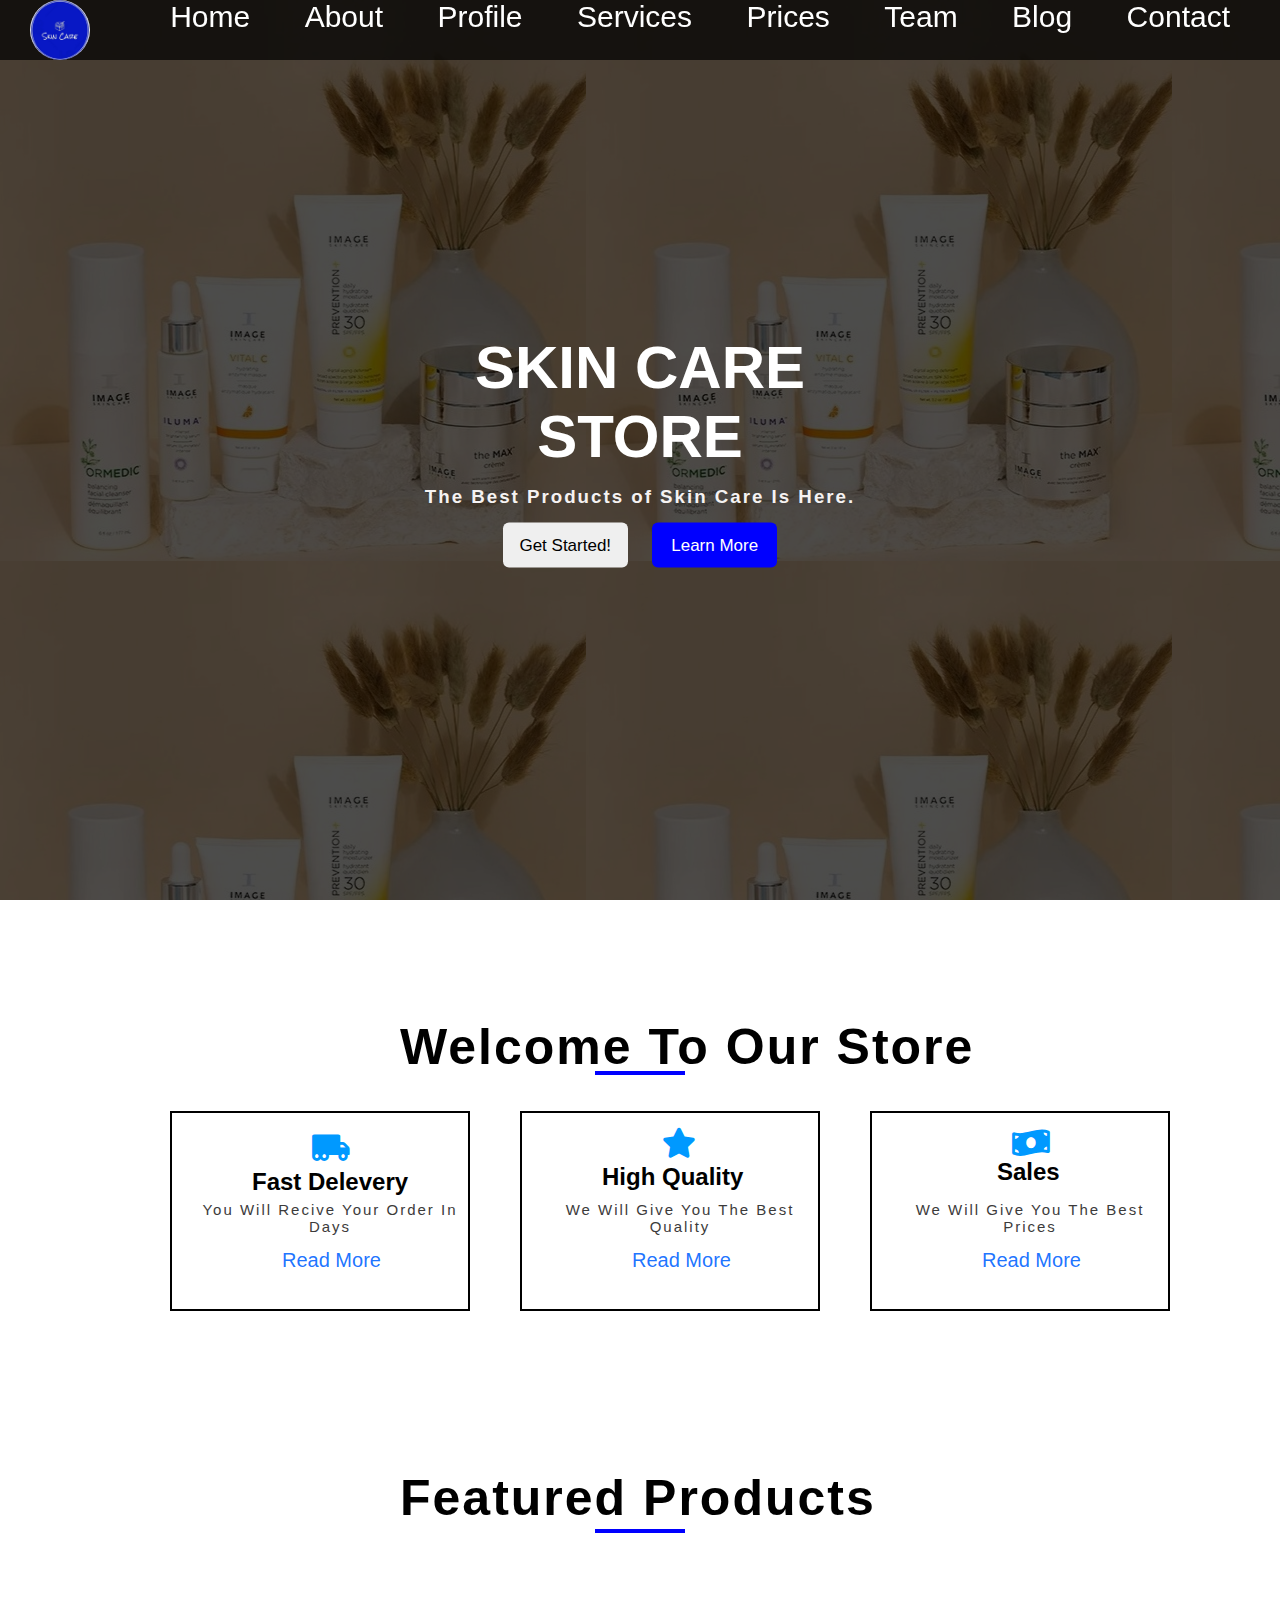
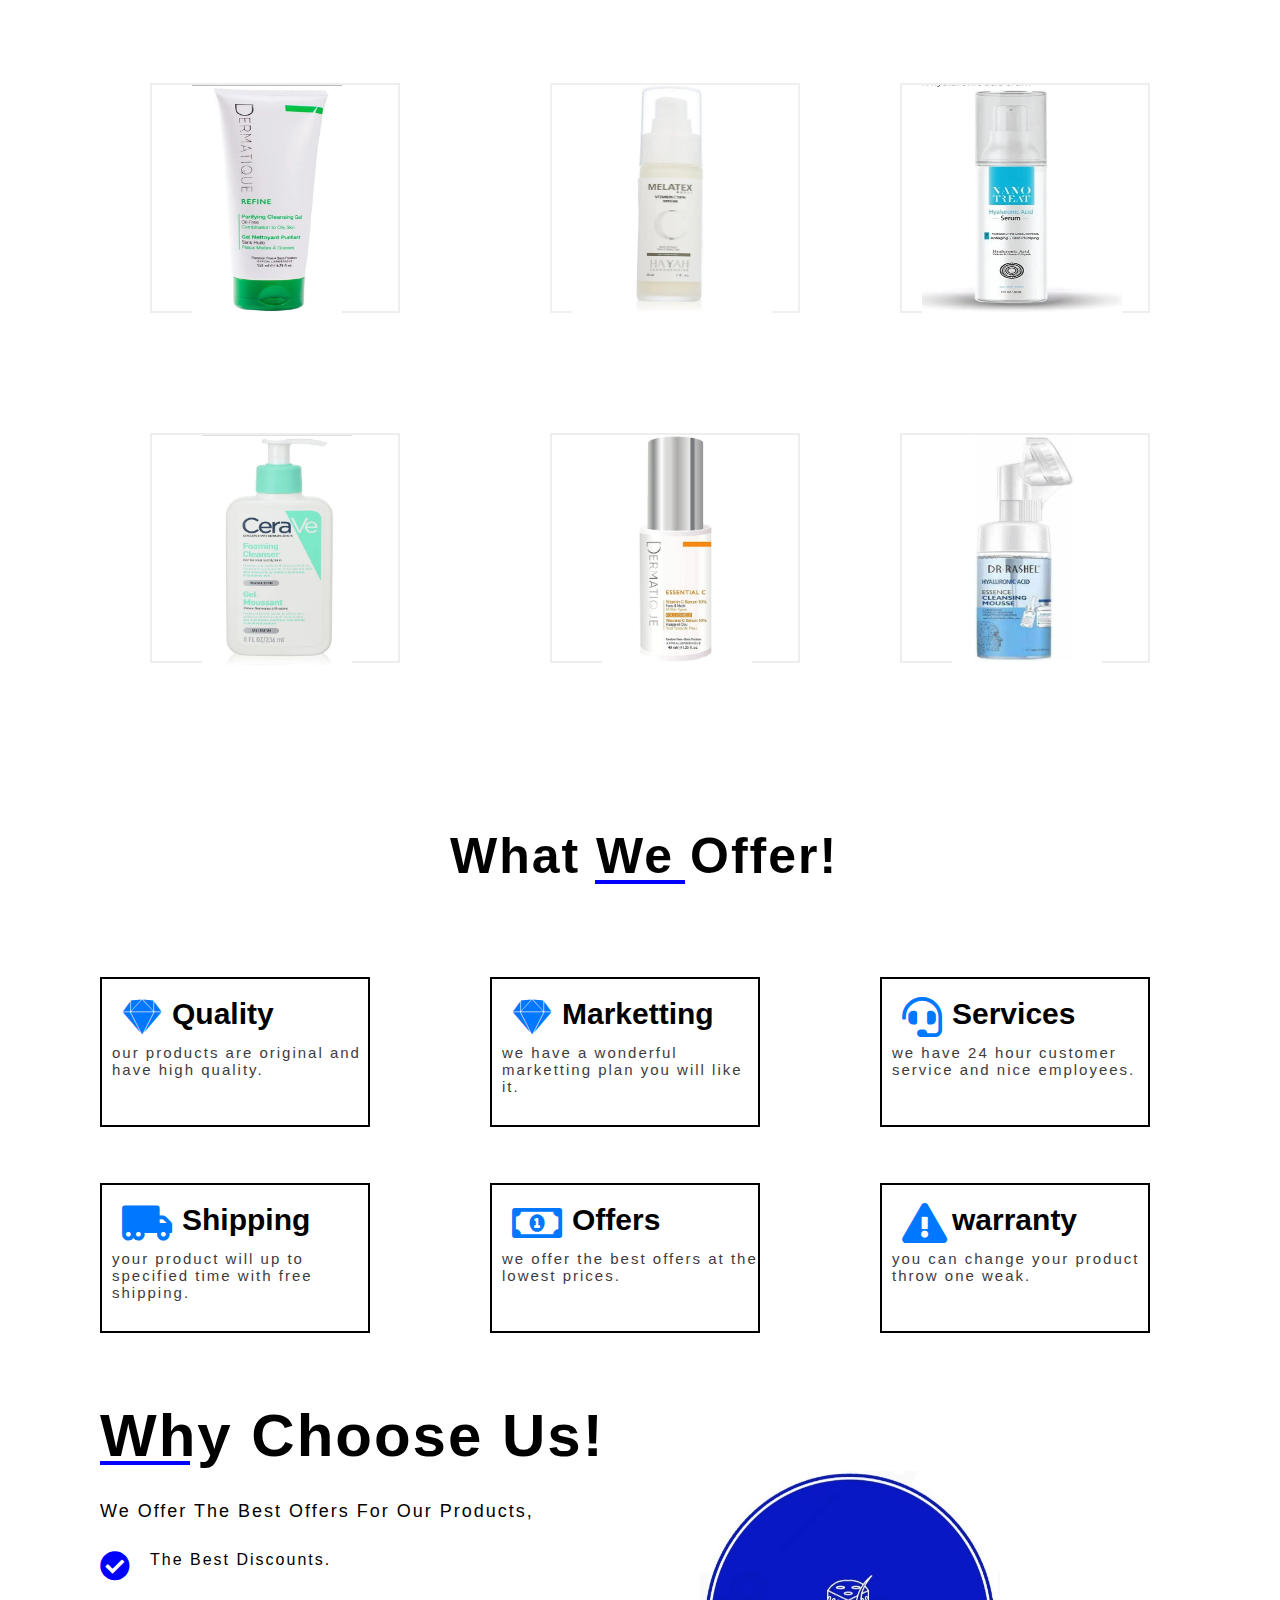
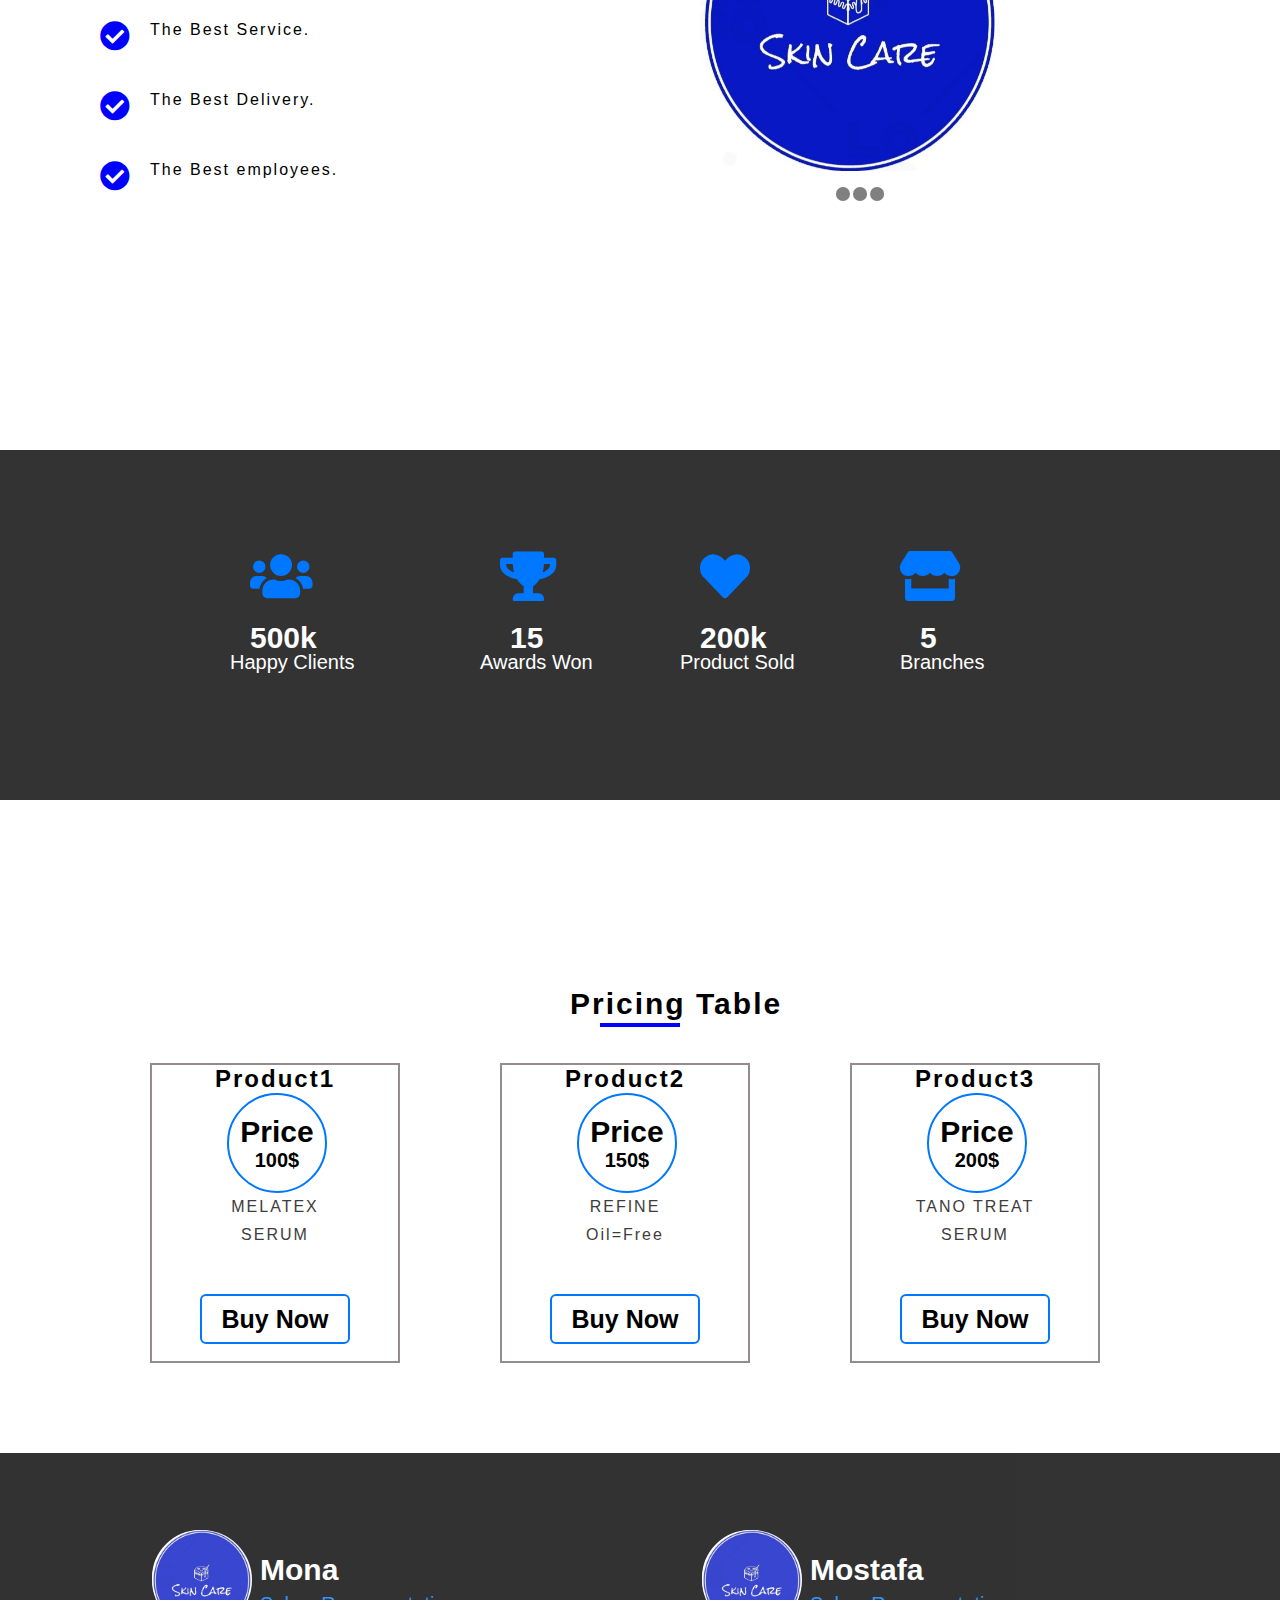
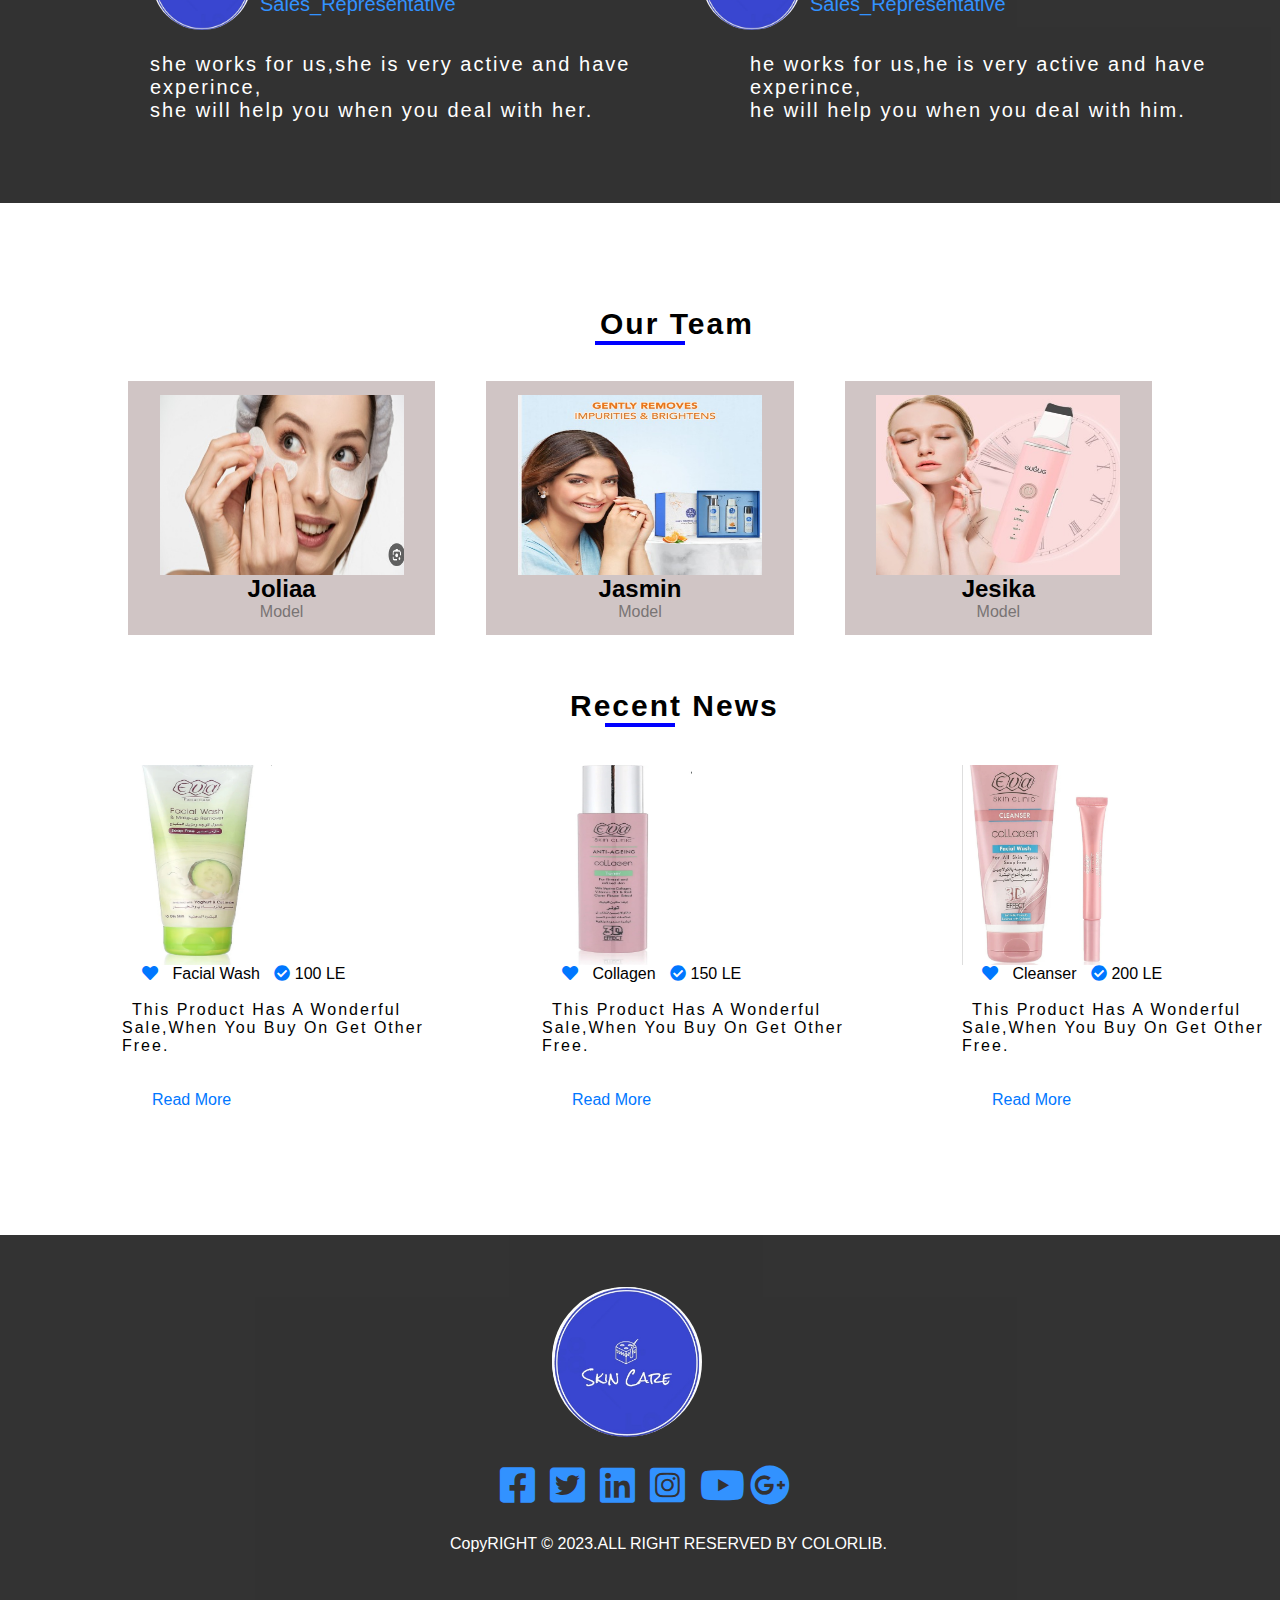
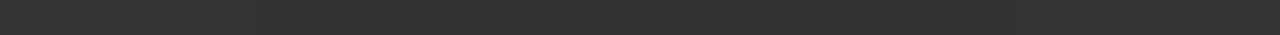
<file: index.html>
<html>
    <head>
        <title>Skin Care</title>
        <link rel="stylesheet" href="css/all.css">
        <link rel="stylesheet" href="css/style2.css">
    </head>
    <body>
        <div class="parent">
            <div class="header">
                <img src="images/WhatsApp Image 2023-09-28 at 20.31.12 (2).jpeg" class="image1" draggable="false">
                <ul class="list">
                    <li><a href="#">Home</a></li>
                    <li><a href="#">About</a></li>
                    <li><a href="#">Profile</a></li>
                    <li><a href="#">Services</a></li>
                    <li><a href="#">Prices</a></li>
                    <li><a href="#">Team</a></li>
                    <li><a href="#">Blog</a></li>
                    <li><a href="#">Contact</a></li>
                </ul>
         </div>
         <!-- ////////////header1// -->
        <div class="section1">
            <div class="overlay1">
                <div class="content">
                    <h1 class="title">SKIN CARE STORE</h1>
                    <h3 class="title1">The Best Products of Skin Care Is Here.</h3>
                    <button class="button btn1">Get Started!</button>
                    <button class="button btn2">Learn More</button>
                </div>
            </div>
        </div>
        <!-- //////////////section1 -->
        <br>
        <h2 class="title4">Welcome To Our Store</h2>
        <div class="line">
                
        </div>
        <br>
        <br>
        <div class="parent3">
            <div class="child1">
                <br>
               <p class="link16"><i class="fas fa-truck-moving"></i></p> 
                <h2 class="title15">Fast Delevery</h2>
                <p class="p15">You Will Recive Your Order In Days</p>
                <br>
                <a href="#" class="link15">Read More</a>
            </div>
            <div class="child2">
                <br>
               <p class="link17"><i class="fas fa-star"></i></p>
               <h2 class="title16">High Quality</h2>
                <p class="p16">We Will Give You The Best Quality</p>
                <br>
                <a href="#" class="link18">Read More</a>
    
            </div>
            <div class="child3"> 
                <br>
                <p class="link19"><i class="fas fa-money-bill-wave"></i></p>
                <h2 class="title17">Sales</h2>
                <p class="p17">We Will Give You The Best Prices</p>
                <br>
                <a href="#" class="link20">Read More</a>
    
            </div>
        </div>
        <!-- //////////section2 Welcome -->
        <br>
    <br>
    <br>
    <br>
    <br>
    <br>
    <div class="parent4">
        <div class="header4">
            <h2 class="title5">Featured Products</h2>
            <div class="line2"></div>
            <div class="child4">
                <img src="images/WhatsApp Image 2023-09-16 at 00.02.34.jpeg" class="image3" draggable="false">
                <a href="#" class="link1">MELATEX</a>
                <p class="kind1">SERUM</p>
                <a href="#" class="a1"><i class="fas fa-search"></i></a>
                <a href="#" class="a2"><i class="fas fa-pen-square"></i></a>
                <div class="hidden"></div>
            </div>
            <div class="child5">
                <img src="images/WhatsApp Image 2023-09-16 at 00.02.32.jpeg" class="image4" draggable="false">
                <a href="#" class="link2">REFINE</a>
                <p class="kind2">Oil-Free</p>
                <a href="#" class="a3"><i class="fas fa-search"></i></a>
                <a href="#" class="a4"><i class="fas fa-pen-square"></i></a>
                <div class="hidden1"></div>
            </div>
            <div class="child6">
                <img src="images/WhatsApp Image 2023-09-16 at 00.02.20.jpeg" class="image5" draggable="false">
                <a href="#" class="link3">NANOTREAT</a>
                <p class="kind3">SERUM</p>
                <a href="#" class="a5"><i class="fas fa-search"></i></a>
                <a href="#" class="a6"><i class="fas fa-pen-square"></i></a>
                <div class="hidden2"></div>
            </div>
            <div class="child7">
                <img src="images/WhatsApp Image 2023-09-16 at 00.02.30.jpeg" class="image6" draggable="false">
                <a href="#" class="link4">DR.RASHEL</a>
                <p class="kind4">SERUM</p>
                <a href="#" class="a7"><i class="fas fa-search"></i></a>
                <a href="#" class="a8"><i class="fas fa-pen-square"></i></a>
                <div class="hidden3"></div>
            </div>
            <div class="child8">
                <img src="images/WhatsApp Image 2023-09-16 at 00.02.18.jpeg" class="image7" draggable="false">
                <a href="#" class="link5">ESSENTIAL C</a>
                <p class="kind5">SERUM</p>
                <a href="#" class="a9"><i class="fas fa-search"></i></a>
                <a href="#" class="a10"><i class="fas fa-pen-square"></i></a>
                <div class="hidden4"></div>
            </div>
            <div class="child9">
                <img src="images/WhatsApp Image 2023-09-17 at 16.07.45.jpeg" class="image8" draggable="false">
                 <a href="#" class="link6">MELATEX</a>
                <p class="kind6">SERUM</p>
                <a href="#" class="a11"><i class="fas fa-search"></i></a>
                <a href="#" class="a12"><i class="fas fa-pen-square"></i></a>
                <div class="hidden5"></div>
            </div>
        </div>
        <!-- //////////section3 Featured// -->
        <br>
        <br>
        <br>
        <br>
        <br>
        <br>
        <h2 class="title6">What We Offer!</h2>
        <div class="line3"></div>
        <br>
        <div class="parent5">
           <div class="child10">
            <br>
            <span class="quality"><i class="fab fa-sketch"></i></span>
            <h2 class="quality_title">Quality</h2>
            <br>
            <p class="quality_p">our products are original and have high quality.</p>
           </div>
           <div class="child11">
            <br>
            <span class="marketting"><i class="fab fa-sketch"></i></span>
            <h2 class="marketting_title">Marketting</h2>
            <p class="marketting_p">we have a wonderful marketting plan you will like it.</p>
           </div>
           <div class="child12">
            <br>
           <span class="service"><i class="fas fa-headset"></i></span> 
           <h2 class="service_title">Services</h2>
           <p class="service_p">we have 24 hour customer service and nice employees.</p>
           </div>
        </div>
        <br>
        <br>
        <div class="parent6">
           <div class="child13">
            <br>
           <span class="shipping"> <i class="fas fa-truck-moving"></i></span>
           <h2 class="shipping_title">Shipping</h2>
           <p class="shipping_p">your product will up to specified time with free shipping.</p>
           </div>
           <div class="child14">
            <br>
            <span class="money"><i class="far fa-money-bill-alt"></i></span>
            <h2 class="money_title">Offers</h2>
            <p class="money_p">we offer the best offers at the lowest prices.</p>
           </div>
           <div class="child15">
            <br>
           <span class="warranty"><i class="fas fa-exclamation-triangle"></i></span>
           <h2 class="warranty_title">warranty</h2>
           <p class="warranty_p">you can change your product throw one weak.</p> 
   
           </div>
        </div>
    </div>
</div>
<!-- ///////////section4 What We Offer// -->
<br>
 <div class="parent7">
    <div class="header5">
        <p class="title7"><b>Why Choose Us!</b></p>
        <div class="line5"></div> 
        <span class="check1"><i class="fas fa-check-circle"></i></span>
        <p class="check1_title">The Best Discounts.</p>   
        <span class="check2"><i class="fas fa-check-circle"></i></span> 
        <p class="check2_title">The Best Service.</p>
        <span class="check3"><i class="fas fa-check-circle"></i></span> 
        <p class="check3_title">The Best Delivery.</p>
        <span class="check4"><i class="fas fa-check-circle"></i></span>
        <p class="check4_title">The Best employees.</p> 
    </div>
    <div class="child16">
        <img src="images/WhatsApp Image 2023-09-28 at 20.31.12 (2).jpeg" class="image9" draggable="false">  
        <br>
        <a href="#" class="ul"><i class="fas fa-ellipsis-h"></i></a>
    </div>
    <p class="p1">We Offer The Best Offers For Our Products,</p>
 </div>

 <!-- //////////section5 Why Choose Us// -->
<div class="parent8">
    <div class="fixed_image">
       <span class="icon1"><i class="fas fa-users"></i></span> 
       <h2 class="k">500k</h2>
       <p class="happy">Happy Clients</p>
       <span class="icon2"><i class="fas fa-trophy"></i></span>
       <h2 class="k2">15</h2>
       <p class="award">Awards Won</p>
       <span class="icon3"><i class="fas fa-heart"></i> </span>
       <h2 class="k3">200k</h2>
       <p class="heart">Product Sold</p>
       <span class="icon4"><i class="fas fa-store"></i> </span> 
       <h2 class="k4">5</h2>
       <p class="store">Branches</p>
    
    </div>
    <div class="header6">

    </div>
</div>
<!-- ///////////section6 fixed_image/// -->
<br>
<br>
<h2 class="title8">Pricing Table</h2>
<div class="line6"></div>
<br>
<br>
<div class="parent9">
    <div class="price_item1">
        <h2 class="title9">Product1</h2>
        <div class="circle1">
            <h2 class="title10"><b>Price</b></h2>
            <p class="p5"><b>100$</b></p>
        </div>
        <p class="p6">MELATEX</p>
        <p class="p7">SERUM</p>
        <button class="button3">Buy Now</button>

    </div>
    <div class="price_item2">
        <h2 class="title9">Product2</h2>
        <div class="circle1">
            <h2 class="title10"><b>Price</b></h2>
            <p class="p5"><b>150$</b></p>
        </div>
        <p class="p6">REFINE</p>
        <p class="p7">Oil=Free</p>
        <button class="button3">Buy Now</button>

    </div>
    <div class="price_item3">
        <h2 class="title9">Product3</h2>
        <div class="circle1">
            <h2 class="title10"><b>Price</b></h2>
            <p class="p5"><b>200$</b></p>
        </div>
        <p class="p6">TANO TREAT</p>
        <p class="p7">SERUM</p>
        <button class="button3">Buy Now</button>

    </div>
</div>
<br>
<br>
<br>
<br>
<br>
<!-- ////////section7 Pricing Table/// -->
<div class="parent10">
    <div class="fixed_image2">
    
    </div>
    <div class="header7">
        <div class="circle2">
            <img src="images/WhatsApp Image 2023-09-28 at 20.31.12 (2).jpeg" class="mona_image" draggable="false">
        </div>
        <h2 class="name1">Mona</h2>
        <span class="job1">Sales_Representative</span>
        <span class="description1">she works for us,she is very active and have <br>experince,<br>she will help you when you deal with her.</span>
        <div class="circle3">
            <img src="images/WhatsApp Image 2023-09-28 at 20.31.12 (2).jpeg" class="mona_image" draggable="false">  
        </div>
        <h2 class="name2">Mostafa</h2>
        <span class="job2">Sales_Representative</span>
        <span class="description2">he works for us,he is very active and have experince,<br>he will help you when you deal with him.</span>
    </div>
</div>
<!-- /////////////section8/////////////// -->
<br>
<br>
<br>
<h2 class="title11">Our Team</h2>
<div class="line7"></div>
<br>
<br>
<div class="container">
    <div class="team_content">
        <div class="team_item">
            <div class="team_image">
                <img src="images/WhatsApp Image 2023-09-21 at 14.02.05.jpeg" alt="Mona Mostafa" width="180" height="180" draggable="false" class="image12">
                
                <div class="team_overlay">
                    <a href="#"><i class="fab fa-facebook-square"></i></a>  
                    <a href="#"><i class="fab fa-twitter-square"></i></a>
                    <a href="#"><i class="fab fa-linkedin"></i></a>
                </div>
            </div>
            <div class="team_info">
                <h2 class="team_info_title">Joliaa</h2>
                <span class="team_info_sp1">Model</span>
            </div>
        </div>
        <div class="team_item MMM">
            <div class="team_image">
                <img src="images/WhatsApp Image 2023-09-21 at 14.02.48.jpeg" alt="Mona Mostafa" width="180" height="180" draggable="false" class="image12">
                <div class="team_overlay">
                    <a href="#"><i class="fab fa-facebook-square"></i></a>  
                    <a href="#"><i class="fab fa-twitter-square"></i></a>
                    <a href="#"><i class="fab fa-linkedin"></i></a>
                </div>
            </div>
            <div class="team_info">
                <h2 class="team_info_title">Jasmin</h2>
                <span class="team_info_sp1">Model</span>
            </div>
        </div>
        <div class="team_item">
            <div class="team_image">
                <img src="images/WhatsApp Image 2023-09-21 at 14.03.15.jpeg" alt="Mona Mostafa" width="180" height="180" draggable="false" class="image12">
                
                <div class="team_overlay">
                  <a href="#"><i class="fab fa-facebook-square"></i></a>  
                  <a href="#"><i class="fab fa-twitter-square"></i></a>
                  <a href="#"><i class="fab fa-linkedin"></i></a> 
                </div>
            </div>
            <div class="team_info">
                <h2 class="team_info_title">Jesika</h2>
                <span class="team_info_sp1">Model</span>
            </div>
        </div>

    </div>
</div> 
<!-- ////////////////////////////section9 our team////////////////// -->
<br>
<br>
<br>
<h2 class="title12">Recent News</h2>
<div class="line8"></div>
<br>
<br>
<div class="parent11">
    <div class="child18">
        <img src="images/WhatsApp Image 2023-09-28 at 20.31.12.jpeg" class="new1" draggable="false">
        <br>
        <span class="heart4"><i class="fas fa-heart"></i></span>
        <span class="span1">Facial Wash</span>
        <span class="span2"><i class="fas fa-check-circle"></i></span>
        <span class="span3">100 LE</span>
        <br>
        <br>
        <span class="span4">This Product has a wonderful sale,when you buy on get other free. </span>
        <br>
        <br>
        <br>
        <a href="#" class="read">Read More</a>
    </div>
    <div class="child19">
        <img src="images/WhatsApp Image 2023-09-28 at 20.31.13 (1).jpeg" class="new2" draggable="false">
        <br>
        <span class="heart4"><i class="fas fa-heart"></i></span>
        <span class="span1">Collagen</span>
        <span class="span2"><i class="fas fa-check-circle"></i></span>
        <span class="span3">150 LE</span>
        <br>
        <br>
        <span class="span4">This Product has a wonderful sale,when you buy on get other free. </span>
        <br>
        <br>
        <br>
        <a href="#" class="read">Read More</a>
    </div>
    <div class="child20">
        <img src="images/WhatsApp Image 2023-09-28 at 20.31.13 (2).jpeg" class="new3" draggable="false">
        <br>
        <span class="heart4"><i class="fas fa-heart"></i></span>
        <span class="span1">Cleanser</span>
        <span class="span2"><i class="fas fa-check-circle"></i></span>
        <span class="span3">200 LE</span>
        <br>
        <br>
        <span class="span4">This Product has a wonderful sale,when you buy on get other free. </span>
        <br>
        <br>
        <br>
        <a href="#" class="read">Read More</a>
    </div>
</div>
<!-- ////////////section10 Recent News///////////// -->
<br>
<br>
<br>
<br>
<div class="parent12">
    <div class="child21">
        <img src="images/WhatsApp Image 2023-09-28 at 20.31.12 (2).jpeg"  class="final_img" draggable="false">

    </div>
    <span class="facebook"><i class="fab fa-facebook-square"></i></span>
    <span class="twiter"><i class="fab fa-twitter-square"></i></span> 
    <span class="linkedin"><i class="fab fa-linkedin"></i> </span>
    <span class="insta"><i class="fab fa-instagram-square"></i></span>
    <span class="youtube"><i class="fab fa-youtube"></i></span>  
    <span class="google"><i class="fab fa-google-plus"></i></span>
    <p class="copy">CopyRIGHT &copy; 2023.ALL RIGHT RESERVED BY COLORLIB.</p>

</div>
    </body>
</html>
</file>
<file: css/style2.css>
*{
    margin: 0;
    padding: 0;
    box-sizing: border-box;
}
body{
    height: 4000px;
    font-family: 'Franklin Gothic Medium', 'Arial Narrow', Arial, sans-serif;
}
.header{
    width: 100%;
    height: 60px;
    background-color:rgba(0, 0, 0, 0.7);
    overflow: auto;
    position: fixed;
    top: 0;
    left: 0;
    right: 0;
    z-index: 20;
}
.image1{
    width: 60px;
    height: 60px;
    margin-left: 30px;
    border-radius: 50%;
    float: left;
}
.list{
    list-style: none;
    float: right;
    text-decoration: none;
    color:white;
}
.list li{
    display: inline-block;
    margin-right: 50px;
    font-size: 30px;
}
.list li a{
    color:white;
    text-decoration: none;
}
.list li a:hover{
   text-decoration: underline;
   color: rgb(0, 119, 255);
}
/* ////////////header1/////// */
.section1{
    width: 100%;
    height: 100vh;
    background-image: url(../images/WhatsApp\ Image\ 2023-09-17\ at\ 14.33.48.jpeg);
    position: relative;
}
.overlay1{
    position: absolute;
    height: 100%;
    width: 100%;
    top: 0;
    background-color: rgba(0,0,0,0.7);
}
.content{
    width: 40%;
    position: absolute;
    top: 50%;
    left: 50%;
    transform: translate(-50% , -50%);
    text-align: center;
}
.title{
    color: white;
    font-size: 60px;
}
.title1{
    color: rgb(245, 242, 242);
    letter-spacing: 2px;
    margin: 15px 0px;
}
.button{
    width: 125px;
    height: 45px;
    border-radius: 6px;
    border: 0;
    font-size: 17px;
}
.btn2{
    background-color: blue;
    color: white;
    margin-left: 20px;
}
.button:hover{
    opacity: 0.5;
}
/* /////////section1/////////// */
.title4{
    color: black;
    font-size: 50px;
    margin-top: 100px;
    margin-left: 400px;
    letter-spacing: 2px;
}
.line{
    width: 90px;
    height: 4px;
    background-color: blue;
    margin: auto;
    margin-top: -5px;
}
.parent3{
    overflow: auto;
}
.child1{
    width: 300px;
    height: 200px;
    float: left;
    background-color: white;
    border: 2px solid black;
    margin-left: 170px;
    text-align: center;
    position: relative;
}
.child1::after{
    width: 0;
    height: 0;
    top: 0;
    left: 0;
    content: "";
    position: absolute;
    background-color: black;
    opacity: 0;
    transition: 0.5s;
}
.child1:hover::after{
    width: 100%;
    height: 100%;
    opacity: 0.8;
}
.link16{
    color: rgb(0, 153, 255);
    margin-left: 10px;
    font-size: 30px;
    position: absolute;
    z-index: 5;
    top: 20px;
    left: 130px;
}
.title15{
    margin-top: 15px;
    position: absolute;
    z-index: 5;
    top: 40px;
    margin-left: 80px;
}
.child1:hover .title15{
    color: white;
}
.p15{
    margin-top: 20px;
    letter-spacing: 2px;
    color: rgb(60, 59, 59);
    font-size: 15px;
    position: absolute;
    z-index: 5;
    margin-top: 70px;
    left: 20px;
}
.child1:hover .p15{
    color: rgb(192, 183, 183);
}
.link15{
    text-decoration: none;
    color: rgba(0, 98, 255, 0.893);
    font-size: 20px;
    position: absolute;
    z-index: 5;
    margin-top: 100px;
    left: 110px;
}
.child2{
    width: 300px;
    height: 200px;
    float: left;
    background-color: white;
    border: 2px solid black;
    margin-left: 50px;
    text-align: center;
    position: relative;
}
.child2::after{
    width: 0;
    height: 0;
    top: 0;
    left: 0;
    content: "";
    position: absolute;
    background-color: black;
    opacity: 0;
    transition: 0.5s;
}
.child2:hover::after{
    width: 100%;
    height: 100%;
    opacity: 0.8;
}
.link17{
    color: rgb(0, 153, 255);
    margin-left: 10px;
    font-size: 30px;
    position: absolute;
    z-index: 5;
    top: 15px;
    left: 130px;
}
.title16{
    margin-top: 20px;
    position: absolute;
    z-index: 5;
    top: 30px;
    margin-left: 80px;
}
.child2:hover .title16{
    color: white;
}
.p16{
    margin-top: 20px;
    letter-spacing: 2px;
    color: rgb(60, 59, 59);
    font-size: 15px;
    position: absolute;
    z-index: 5;
    margin-top: 70px;
    left: 20px;
}
.child2:hover .p16{
    color: rgb(192, 183, 183);
}
.link18{
    text-decoration: none;
    color:  rgba(0, 98, 255, 0.893);
    font-size: 20px;
    position: absolute;
    z-index: 5;
    margin-top: 100px;
    left: 110px;
}
.child3{
    width: 300px;
    height: 200px;
    float: left;
    background-color: white;
    border: 2px solid black;
    margin-left: 50px;
    text-align: center;
    position: relative;
}
.child3::after{
    width: 0;
    height: 0;
    top: 0;
    left: 0;
    content: "";
    position: absolute;
    background-color: black;
    opacity: 0;
    transition: 0.5s;
}
.child3:hover::after{
    width: 100%;
    height: 100%;
    opacity: 0.8;
}
.link19{
    color: rgb(0, 153, 255);
    margin-left: 10px;
    font-size: 30px;
    position: absolute;
    z-index: 5;
    top: 15px;
    left: 130px;
}
.title17{
    margin-top: 20px;
    position: absolute;
    z-index: 5;
    top: 25px;
    margin-left: 125px;
}
.child3:hover .title17{
    color: white;
}
.p17{
    margin-top: 20px;
    letter-spacing: 2px;
    font-size: 15px;
    color: rgb(60, 59, 59);
    margin-top: 70px;
    position: absolute;
    z-index: 5;
    left: 20px;
}
.child3:hover .p17{
    color:  rgb(192, 183, 183);
}
.link20{
    text-decoration: none;
    color: rgba(0, 98, 255, 0.893);
    font-size: 20px;
    position: absolute;
    z-index: 5;
    margin-top: 100px;
    left: 110px;
}
/* ////////////section2 welcome/ */
.parent4{
    position: relative;
}
.header4{
    width: 100%;
    height: 900px;
    position: absolute;
}
.title5{
color:black;
font-size: 50px;
margin-left: 400px ;
margin-top: 50px;
position: absolute;
letter-spacing: 2px;
}
.line2{
    width: 90px;
    height: 4px;
    background-color: blue;
    margin: auto;
    margin-top: 110px;
}
.child4{
    width: 250px;
    height: 230px;
    background-color: white;
    position: absolute;
    margin-top: 150px;
    margin-left: 550px;
    border: 2px solid rgba(0, 0, 0, 0.06);
}
.hidden{
    width: 250px;
    height: 230px;
    border: 2px solid black;
    position: absolute;
    background-color: black;
    opacity: 0.7;
    visibility: hidden;
    outline: 20px solid black;
}
.child4:hover .hidden{
    visibility: visible;
}
.image3{
    width: 200px;
    height: 230px;
    position: absolute;
    margin-left: 20px;
}
.link1{
    font-size: 30px;
    text-decoration: none;
    margin-top: 50px;
    margin-left: 60px;
    position: absolute;
    visibility: hidden;
    z-index: 2;
    color: rgb(0, 119, 255);
}
.child4:hover .link1{
    visibility: visible;
}
.kind1{
    font-size: 30px;
    margin-top: 85px;
    position: absolute;
    margin-left: 75px;
    visibility: hidden;
    color: white;
}
.child4:hover .kind1{
    visibility: visible;
    position: absolute;
    z-index: 2;
}
.a1{
    font-size: 30px;
    color: rgb(0, 119, 255);
    position: absolute;
    top:120px;
    left: 90px;
    visibility: hidden;
}
.child4:hover .a1{
    visibility: visible;
    position: absolute;
    z-index: 2;

}
.a2{
    font-size: 30px;
    color: rgb(0, 119, 255);
    position: absolute;
    top:120px;
    left: 125px;
    visibility: hidden;
}
.child4:hover .a2{
    visibility: visible;
    position: absolute;
    z-index: 2;

}
/* /////////////////////////// */
.child5{
    width: 250px;
    height: 230px;
    background-color: white;
    position: absolute;
    margin-top: 150px;
    margin-left: 150px;
    border: 2px solid rgba(0, 0, 0, 0.068);
}
.hidden1{
    width: 250px;
    height: 230px;
    border: 2px solid black;
    position: absolute;
    background-color: black;
    opacity: 0.7;
    visibility: hidden;
    outline: 20px solid black;
}
.child5:hover .hidden1{
    visibility: visible;
}
.image4{
    width: 150px;
    height: 230px;
    position: absolute;
    margin-left: 40px;
}
.link2{
    font-size: 30px;
    text-decoration: none;
    margin-top: 50px;
    margin-left: 80px;
    position: absolute;
    visibility: hidden;
    z-index: 3;
    color:rgb(0, 119, 255);
}
.child5:hover .link2{
    visibility: visible;
}
.kind2{
    font-size: 30px;
    margin-top: 85px;
    position: absolute;
    margin-left: 80px;
    visibility: hidden;
    color: white;
}
.child5:hover .kind2{
    visibility: visible;
    position: absolute;
    z-index: 2;
}
.a3{
    font-size: 30px;
    color:rgb(0, 119, 255);
    position: absolute;
    top:120px;
    left: 90px;
    visibility: hidden;
}
.child5:hover .a3{
    visibility: visible;
    position: absolute;
    z-index: 2;
}
.a4{
    font-size: 30px;
    color: rgb(0, 119, 255);
    position: absolute;
    top:120px;
    left: 125px;
    visibility: hidden;
}
.child5:hover .a4{
    visibility: visible;
    position: absolute;
    z-index: 2;

}
/* /////////////////////////// */
.child6{
    width: 250px;
    height: 230px;
    background-color: white;
    position: absolute;
    margin-top: 150px;
    margin-left: 900px;
    border:2px solid rgba(0, 0, 0, 0.068);
}
.hidden2{
    width: 250px;
    height: 230px;
    border: 2px solid black;
    position: absolute;
    background-color: black;
    opacity: 0.7;
    visibility: hidden;
    outline: 20px solid black;
}
.child6:hover .hidden2{
    visibility: visible;
}
.image5{
    width: 200px;
    height: 230px;
    position: absolute;
    margin-left: 20px;
}
.link3{
    font-size: 30px;
    text-decoration: none;
    margin-top: 50px;
    margin-left: 40px;
    position: absolute;
    visibility: hidden;
    z-index: 4;
    color: rgb(0, 119, 255);
}
.child6:hover .link3{
    visibility: visible;
}
.kind3{
    font-size: 30px;
    margin-top: 85px;
    position: absolute;
    margin-left: 80px;
    visibility: hidden;
    color: white;
}
.child6:hover .kind3{
    visibility: visible;
    position: absolute;
    z-index: 2;
}
.a5{
    font-size: 30px;
    color: rgb(0, 119, 255);
    position: absolute;
    top:120px;
    left: 90px;
    visibility: hidden;
}
.child6:hover .a5{
    visibility: visible;
    position: absolute;
    z-index: 2;
}
.a6{
    font-size: 30px;
    color: rgb(0, 119, 255);
    position: absolute;
    top:120px;
    left: 125px;
    visibility: hidden;
}
.child6:hover .a6{
    visibility: visible;
    position: absolute;
    z-index: 2;

}
/* /////////////////////////////////// */
.child7{
    width: 250px;
    height: 230px;
    background-color: white;
    position: absolute;
    margin-top: 500px;
    margin-left: 900px;
    border: 2px solid rgba(0, 0, 0, 0.068);
}
.hidden3{
    width: 250px;
    height: 230px;
    border: 2px solid black;
    position: absolute;
    background-color: black;
    opacity: 0.7;
    visibility: hidden;
    outline: 20px solid black;
}
.child7:hover .hidden3{
    visibility: visible;
}
.image6{
    width: 150px;
    height: 230px;
    position: absolute;
    margin-left: 50px;
}
.link4{
    font-size: 30px;
    text-decoration: none;
    margin-top: 50px;
    margin-left: 40px;
    position: absolute;
    visibility: hidden;
    z-index: 5;
    color: rgb(0, 119, 255);
}
.child7:hover .link4{
    visibility: visible;
}
.kind4{
    font-size: 30px;
    margin-top: 85px;
    position: absolute;
    margin-left: 80px;
    visibility: hidden;
    color: white;
}
.child7:hover .kind4{
    visibility: visible;
    position: absolute;
    z-index: 2;
}
.a7{
    font-size: 30px;
    color: rgb(0, 119, 255);
    position: absolute;
    top:120px;
    left: 90px;
    visibility: hidden;
}
.child7:hover .a7{
    visibility: visible;
    position: absolute;
    z-index: 2;
}
.a8{
    font-size: 30px;
    color: rgb(0, 119, 255);
    position: absolute;
    top:120px;
    left: 125px;
    visibility: hidden;
}
.child7:hover .a8{
    visibility: visible;
    position: absolute;
    z-index: 2;

}
/* //////////////////////////////////// */
.child8{
    width: 250px;
    height: 230px;
    background-color: white;
    position: absolute;
    margin-top: 500px;
    margin-left: 550px;
    border: 2px solid rgba(0, 0, 0, 0.068);
}
.hidden4{
    width: 250px;
    height: 230px;
    border: 2px solid black;
    position: absolute;
    background-color: black;
    opacity: 0.7;
    visibility: hidden;
    outline: 20px solid black;
}
.child8:hover .hidden4{
    visibility: visible;
}
.image7{
    width: 150px;
    height: 230px;
    position: absolute;
    margin-left: 50px;
}
.link5{
    font-size: 30px;
    text-decoration: none;
    margin-top: 50px;
    margin-left: 40px;
    position: absolute;
    visibility: hidden;
    z-index: 6;
    color: rgb(0, 119, 255);
}
.child8:hover .link5{
    visibility: visible;
}
.kind5{
    font-size: 30px;
    margin-top: 85px;
    position: absolute;
    margin-left: 80px;
    visibility: hidden;
    color: white;
}
.child8:hover .kind5{
    visibility: visible;
    position: absolute;
    z-index: 2;
}
.a9{
    font-size: 30px;
    color:rgb(0, 119, 255);
    position: absolute;
    top:120px;
    left: 90px;
    visibility: hidden;
}
.child8:hover .a9{
    visibility: visible;
    position: absolute;
    z-index: 2;
}
.a10{
    font-size: 30px;
    color: rgb(0, 119, 255);
    position: absolute;
    top:120px;
    left: 125px;
    visibility: hidden;
}
.child8:hover .a10{
    visibility: visible;
    position: absolute;
    z-index: 2;

}
/* //////////////////////////////// */
.child9{
    width: 250px;
    height: 230px;
    background-color: white;
    position: absolute;
    margin-top: 500px;
    margin-left: 150px;
    border: 2px solid rgba(0, 0, 0, 0.068);
}
.hidden5{
    width: 250px;
    height: 230px;
    border: 2px solid black;
    position: absolute;
    background-color: black;
    opacity: 0.7;
    visibility: hidden;
    outline: 20px solid black;
}
.child9:hover .hidden5{
    visibility: visible;
}
.image8{
    width: 150px;
    height: 230px;
    position: absolute;
    margin-left: 50px;
}
.link6{
    font-size: 30px;
    text-decoration: none;
    margin-top: 50px;
    margin-left: 60px;
    position: absolute;
    visibility: hidden;
    z-index: 7;
    color: rgb(0, 119, 255);
}
.child9:hover .link6{
    visibility: visible;
}
.kind6{
    font-size: 30px;
    margin-top: 85px;
    position: absolute;
    margin-left: 80px;
    visibility: hidden;
    color: white;
}
.child9:hover .kind6{
    visibility: visible;
    position: absolute;
    z-index: 2;
}
.a11{
    font-size: 30px;
    color: rgb(0, 119, 255);
    position: absolute;
    top:120px;
    left: 90px;
    visibility: hidden;
}
.child9:hover .a11{
    visibility: visible;
    position: absolute;
    z-index: 2;
}
.a12{
    font-size: 30px;
    color: rgb(0, 119, 255);
    position: absolute;
    top:120px;
    left: 125px;
    visibility: hidden;
}
.child9:hover .a12{
    visibility: visible;
    position: absolute;
    z-index: 2;

}
/* ///////////section3 featured// */
.title6{
    color: black;
    font-size: 50px;
    margin-top: 900px;
    margin-left: 450px;
    letter-spacing: 2px;
}
.line3{
    width: 90px;
    height: 4px;
    background-color: blue;
    margin: auto;
    margin-top:-5px;
}
.parent5{
    overflow: auto;
}
.child10{
    width:270px;
    height: 150px;
    border: 2px solid black;
    float: left;
    margin-left: 100px;
    margin-top: 75px;
    position: relative;
}
.child10::after{
    width: 0;
    height: 0;
    top: 0;
    left: 0;
    content: "";
    opacity: 0;
    background-color: black;
    position: absolute;
    transition: 0.5s;
}
.child10:hover::after{
    width: 100%;
    height: 100%;
    opacity: 0.7;
}
.quality{
    font-size: 40px;
    margin-left: 20px;
    color: rgb(0, 119, 255);
    position: absolute;
    z-index: 3;
}
.quality_title{
    margin-left: 20px;
    display:inline;
    font-size: 30px;
    position: absolute;
    z-index: 3;
    left: 50px;
}
.child10:hover .quality_title{
    color: white;
}
.quality_p{
    font-size: 15px;
    margin-top: 15px;
    margin-left: 10px;
    position: absolute;
    z-index: 3;
    top: 50px;
    letter-spacing: 2px;
    color: rgb(62, 60, 60);
}
.child10:hover .quality_p{
    color: rgb(201, 198, 198);
}
.child11{
    width: 270px;
    height: 150px;
    border: 2px solid black;
    float: left;
    margin-left: 120px;
    margin-top: 75px;
    position: relative;
}
.child11::after{
    width: 0;
    height: 0;
    top: 0;
    left: 0;
    content: "";
    opacity: 0;
    background-color: black;
    position: absolute;
    transition: 0.5s;
}
.child11:hover::after{
    width: 100%;
    height: 100%;
    opacity: 0.7;
}
.marketting{
    font-size: 40px;
    margin-left: 20px;
    color: rgb(0, 119, 255);
    position: absolute;
    z-index: 3;
}
.marketting_title{
    margin-left: 20px;
    display:inline;
    font-size: 30px;
    position: absolute;
    z-index: 3;
    left: 50px;
}
.child11:hover .marketting_title{
    color: white;
}
.marketting_p{
    font-size: 15px;
    margin-top: 15px;
    margin-left: 10px;
    position: absolute;
    z-index: 3;
    top: 50px;
    color: rgb(62, 60, 60);
    letter-spacing: 2px;
}
.child11:hover .marketting_p{
    color: rgb(201, 198, 198);
}
.child12{
    width: 270px;
    height: 150px;
    border: 2px solid black;
    float: left;
    margin-left: 120px;
    margin-top: 75px;
    position: relative;
}
.child12::after{
    width: 0;
    height: 0;
    top: 0;
    left: 0;
    content: "";
    opacity: 0;
    background-color: black;
    position: absolute;
    transition: 0.5s;
}
.child12:hover::after{
    width: 100%;
    height: 100%;
    opacity: 0.7;
}
.service{
    font-size: 40px;
    margin-left: 20px;
    color: rgb(0, 119, 255);
    position:absolute;
    z-index: 3;
}
.service_title{
    margin-left: 20px;
    display:inline;
    font-size: 30px;
    position: absolute;
    z-index: 3;
    left: 50px;
}
.child12:hover .service_title{
    color: white;
}
.service_p{
    font-size: 15px;
    margin-top: 15px;
    margin-left: 10px;
    position: absolute;
    z-index: 3;
    top: 50px;
    color:  rgb(62, 60, 60);
    letter-spacing: 2px;
}
.child12:hover .service_p{
   color: rgb(201, 198, 198);
}
.parent6{
    overflow: auto;
}
.child13{
    width: 270px;
    height: 150px;
    border: 2px solid black;
    float: left;
    margin-left: 100px;
    margin-top: 20px;
    position: relative;
}
.child13::after{
    width: 0;
    height: 0;
    top: 0;
    left: 0;
    content: "";
    opacity: 0;
    background-color: black;
    position: absolute;
    transition: 0.5s;
}
.child13:hover::after{
    width: 100%;
    height: 100%;
    opacity: 0.7;
}
.shipping{
    font-size: 40px;
    margin-left: 20px;
    color: rgb(0, 119, 255);
    position: absolute;
    z-index: 3;
}
.shipping_title{
    margin-left: 20px;
    display:inline;
    font-size: 30px;
    position: absolute;
    z-index: 3;
    left: 60px;
}.child13:hover .shipping_title{
    color: white;
}
.shipping_p{
    font-size: 15px;
    margin-top: 15px;
    margin-left: 10px;
    position: absolute;
    z-index: 4;
    top: 50px;
    letter-spacing: 2px;
    color: rgb(62, 60, 60);
}
.child13:hover .shipping_p{
    color:  rgb(201, 198, 198);
}
.child14{
    width: 270px;
    height: 150px;
    border: 2px solid black;
    float: left;
    margin-left: 120px;
    margin-top: 20px;
    position: relative;
}
.child14::after{
    width: 0;
    height: 0;
    top: 0;
    left: 0;
    content: "";
    opacity: 0;
    background-color: black;
    position: absolute;
    transition: 0.5s;
}
.child14:hover::after{
    width: 100%;
    height: 100%;
    opacity: 0.7;
}
.money{
    font-size: 40px;
    margin-left: 20px;
    color: rgb(0, 119, 255);
    position: absolute;
    z-index: 3;
}
.money_title{
    margin-left: 20px;
    display:inline;
    font-size: 30px;
    position: absolute;
    z-index: 3;
    left: 60px;
}
.child14:hover .money_title{
    color: white;
}
.money_p{
    font-size: 15px;
    margin-top: 15px;
    margin-left: 10px;
    position: absolute;
    z-index: 3;
    top: 50px;
    letter-spacing: 2px;
    color:  rgb(62, 60, 60);
}
.child14:hover .money_p{
   color: rgb(201, 198, 198);
}
.child15{
    width: 270px;
    height: 150px;
    border: 2px solid black;
    float: left;
    margin-left: 120px;
    margin-top: 20px;
    position: relative;
}
.child15::after{
    width: 0;
    height: 0;
    top: 0;
    left: 0;
    content: "";
    opacity: 0;
    background-color: black;
    position: absolute;
    transition: 0.5s;
}
.child15:hover::after{
    width: 100%;
    height: 100%;
    opacity: 0.7;
}
.warranty{
    font-size: 40px;
    margin-left: 20px;
    color: rgb(0, 119, 255);
    position: absolute;
    z-index: 3;
}
.warranty_title{
    margin-left: 20px;
    display:inline;
    font-size: 30px;
    position: absolute;
    z-index: 3;
    left: 50px;
}
.child15:hover .warranty_title{
    color: white;
}
.warranty_p{
    font-size: 15px;
    margin-top: 15px;
    margin-left: 10px;
    position: absolute;
    z-index: 3;
    top: 50px;
    letter-spacing: 2px;
    color: rgb(62, 60, 60);
}
.child15:hover .warranty_p{
    color: rgb(201, 198, 198);
}
/* /////////////section4 what we offer// */
.parent7{
    position: relative;
}
.header5{
    width: 100%;
    height: 700px;
    position: absolute;
}
.title7{
    color:black;
    font-size: 60px;
    margin-left: 100px ;
    margin-top: 50px;
    position: absolute;
    letter-spacing: 2px;
}
.line5{
    width: 90px;
    height: 4px;
    background-color: blue;
    margin: auto;
    margin-top: 110px;
    margin-left: 100px;
}
.child16{
    width: 400px;
    height: 350px;
    position: absolute;
    margin-top: 120px;
    margin-left: 700px;
}
.image9{
    width: 300px;
    height: 300px;
    position: absolute;
}
.ul{
    position: absolute;
    margin-top: 280px;
    margin-left: 135px;
    font-size: 50px;
    color: gray;
}
.ul:hover{
    color: rgb(0, 119, 255);
}
.p1{
    position: absolute;
    font-size: large;
    margin-left: 100px;
    margin-top: 150px;
    letter-spacing: 2px;
}
.check1{
    font-size: 30px;
    color:blue;
    position: absolute;
    top: 200px;
    left: 100px;
}
.check1_title{
    position: absolute;
    top: 200;
    left: 150;
    letter-spacing: 2px;
}
.check2{
    font-size: 30px;
    color:blue;
    position: absolute;
    top: 270px;
    left: 100px;
}
.check2_title{
    position: absolute;
    top: 270;
    left: 150;
    letter-spacing: 2px;
}
.check3{
    font-size: 30px;
    color:blue;
    position: absolute;
    top: 340px;
    left: 100px;
}
.check3_title{
    position: absolute;
    top: 340;
    left: 150;
    letter-spacing: 2px;
}
.check4{
    font-size: 30px;
    color:blue;
    position: absolute;
    top: 410px;
    left: 100px;
}
.check4_title{
    position: absolute;
    top: 410;
    left: 150;
    letter-spacing: 2px;
}
/* //////////////section5 why choose us// */
.parent8{
    position: relative;
}
.fixed_image{
    width: 100%;
    height: 350px;
    background-image: url(../images/WhatsApp\ Image\ 2023-09-20\ at\ 14.49.11.jpeg);
    background-attachment: fixed;
    margin-top: 700px;
    position: absolute;
}
.header6{
    width: 100%;
    height: 350px;
    background-color: black;
    opacity: 0.8;
    position: absolute;
    margin-top: 699px;
}
.fixed_image .i{
    position: absolute;
    color: rgb(62, 60, 60);
    font-size: 23px;
    z-index: 5;
}
.icon1{
    color: rgb(0, 119, 255);
    font-size: 50px;
    position: absolute;
    z-index: 5;
    top: 100px;
    left: 250px;
}
.k{
    color: white;
    top: 170px;
    left: 250px;
    position: absolute;
    z-index: 5;
    font-size: 30px;
}
.happy{
    color: white;
    top: 200px;
    left: 230px;
    position: absolute;
    z-index: 5;
    font-size: 20px;
}
.icon2{
    color: rgb(0, 119, 255);
    font-size: 50px;
    position: absolute;
    z-index: 5;
    top: 100px;
    left: 500px;
}
.k2{
    color: white;
    top: 170px;
    left: 510px;
    position: absolute;
    z-index: 5;
    font-size: 30px;
}
.award{
    color: white;
    top: 200px;
    left: 480px;
    position: absolute;
    z-index: 5;
    font-size: 20px;
}
.icon3{
    color:rgb(0, 119, 255);
    font-size: 50px;
    position: absolute;
    z-index: 5;
    top: 100px;
    left: 700px;
}
.k3{
    color: white;
    top: 170px;
    left: 700px;
    position: absolute;
    z-index: 5;
    font-size: 30px;
}
.heart{
    color: white;
    top: 200px;
    left: 680px;
    position: absolute;
    z-index: 5;
    font-size: 20px;
}
.icon4{
    color: rgb(0, 119, 255);
    font-size: 50px;
    position: absolute;
    z-index: 5;
    top: 100px;
    left: 900px;
}
.k4{
    color: white;
    top: 170px;
    left: 920px;
    position: absolute;
    z-index: 5;
    font-size: 30px;
}
.store{
    color: white;
    top: 200px;
    left: 900px;
    position: absolute;
    z-index: 5;
    font-size: 20px;
}
/* ///////////section6 fixed_image///////// */
.title8{
    font-size: 30px;
    color: black;
    margin-top: 1200px;
    margin-left: 570px;
    letter-spacing: 2px;
}
.line6{
    width: 80px;
    height: 4px;
    background-color: blue;
    margin: auto;
    margin-top:2px;
}
.parent9{
    overflow: auto;
}
.price_item1{
    width: 250px;
    height: 300px;
    background-color: white;
    border: 2px solid rgb(148, 140, 140);
    float: left;
    margin-left: 150px;
    text-align: center;
    position: relative;
}
.price_item1:hover .title9{
    color: rgb(0, 119, 255);
}
.price_item1:hover .title10{
    color: rgb(0, 119, 255);
}
.price_item1:hover .p5{
    color: rgb(0, 119, 255);
}
.price_item1::after{
    position: absolute;
    content: "";
    width: 100%;
    height: 0;
    top: 0;
    left: 0;
    background-color: black;
    opacity: 0;
    transition: 1s;
}
.price_item1:hover::after{
    width: 100%;
    height: 100%;
    opacity: 0.5;
}
.price_item2{
    width: 250px;
    height: 300px;
    background-color: white;
    border: 2px solid rgb(148, 140, 140);
    float: left;
    margin-left: 100px;
    text-align: center;
    position: relative;
}
.price_item2:hover .title9{
    color: rgb(0, 119, 255);
}
.price_item2:hover .title10{
    color:rgb(0, 119, 255);
}
.price_item2:hover .p5{
    color: rgb(0, 119, 255);
}
.price_item2::after{
    position: absolute;
    content: "";
    width: 100%;
    height: 0;
    top: 0;
    left: 0;
    background-color: black;
    opacity: 0;
    transition: 1s;
}
.price_item2:hover::after{
    width: 100%;
    height: 100%;
    opacity: 0.5;
}
.price_item3{
    width: 250px;
    height: 300px;
    background-color: white;
    border: 2px solid rgb(148, 140, 140);
    float: left;
    margin-left: 100px;
    text-align: center;
    position: relative;
}
.price_item3:hover .title9{
    color:rgb(0, 119, 255);
}
.price_item3:hover .title10{
    color: rgb(0, 119, 255);
}
.price_item3:hover .p5{
    color: rgb(0, 119, 255);
}
.price_item3::after{
    position: absolute;
    content: "";
    width: 100%;
    height: 0;
    top: 0;
    left: 0;
    background-color: black;
    opacity: 0;
    transition: 1s;
}
.price_item3:hover::after{
    width: 100%;
    height: 100%;
    opacity: 0.5;
}
.title9{
    letter-spacing: 2px;
}
.circle1{
    width: 100px;
    height: 100px;
    border: 2px solid rgb(0, 119, 255);
    border-radius: 50%;
    margin-left: 75px;
}
.title10{
    font-size: 30px;
    margin-top: 20px;
}
.p5{
    font-size: 20px;
}
.button3{
    width: 150px;
    height: 50px;
    border: 2px solid rgb(0, 119, 255);
    border-radius: 6px;
    font-size: 25px;
    background-color: white;
    margin-top: 50px;
    color:black;
    font-weight: bold;
}
.price_item1:hover .button3{
    color: rgb(0, 119, 255);

}
.price_item2:hover .button3{
    color: rgb(0, 119, 255);
}
.price_item3:hover .button3{
    color: rgb(0, 119, 255);
}
.p6{
    margin-top: 5px;
    letter-spacing: 2px;
    color: rgb(62, 60, 60);
}
.p7{
    margin-top: 10px;
    letter-spacing: 2px;
    color: rgb(62, 60, 60);
}
/* /////pricing table///// */
.parent8{
    position: relative;
}
.fixed_image2{
    width: 100%;
    height: 350px;
    background-image: url(../images/WhatsApp\ Image\ 2023-09-20\ at\ 14.25.27.jpeg);
    background-attachment: fixed;
    position: absolute;
}
.header7{
    width: 100%;
    height: 350px;
    background-color: black;
    opacity: 0.8;
    position: absolute;
}
.circle2{
    width: 100px;
    height: 100px;
    border: 2px solid black;
    border-radius: 50%;
    background-color: white;
    position: absolute;
    margin-top: 75px ;
    margin-left: 150px;

}
.mona_image{
    position: absolute;
    width: 100px;
    height: 100px;
    border-radius: 50%;
}
.name1{
    position: absolute;
    color: white;
    top:100px ;
    left: 260px;
    font-size: 30px;
}
.job1{
    position: absolute;
    color: rgb(0, 119, 255);
    top: 140px;
    left: 260px;
    font-size: 20px;
}
.description1{
    position: absolute;
    color: white;
    top: 200px;
    left: 150px;
    font-size: 20px;
    letter-spacing: 2px;
}
.circle3{
    width: 100px;
    height: 100px;
    border: 2px solid black;
    border-radius: 50%;
    background-color: white;
    position: absolute;
    margin-top: 75px;
    margin-left: 700px;
    display: inline;
}
.name2{
    position: absolute;
    color: white;
    top:100px ;
    left:810px;
    font-size: 30px;
}
.job2{
    position: absolute;
    color: rgb(0, 119, 255);
    top: 140px;
    left: 810px;
    font-size: 20px;
}
.description2{
    position: absolute;
    color: white;
    top:200px;
    left: 750px;
    font-size: 20px;
    letter-spacing: 2px;
}
/* //////////section8// */
.title11{
    font-size: 30px;
    color: black;
    margin-top: 400px;
    margin-left: 600;
    letter-spacing: 2px;
}
.line7{
    width: 90px;
    height: 4px;
    background-color: blue;
    margin: auto;
}

.container{
    width: 80%;
    margin: auto;
}
.team_content{
    overflow: auto;

}
.team_item{
    float: left;
    background-color: rgb(208, 197, 197);
    width: 30%;
    padding: 14px 18px;
    text-align: center;
    position: relative;
}
.MMM{
    margin: 0px 5%;
}
.team_image{
    width: 90%;
    margin: auto;
    position: relative;
}
.team_image img{
    width: 100%;
}
.team_overlay{
    position: absolute;
    top: 0;
    width: 100%;
    height: 100%;
    background-color: rgba(0, 0, 0, 0.5);
    visibility: hidden;
}
.team_item:hover .team_overlay{
    visibility: visible;
}
.team_overlay a{
    display: block;
    width: 40px;
    height: 40px;
    background-color: rgba(0, 166, 255, 0.966);
    color: white;
    font-size: 23px;
    margin-left: auto;
}
.team_overlay a i{
    line-height: 40px;

}
.team_item::after{
    position: absolute;
    content: "";
    width: 100%;
    height: 0;
    top: 0;
    left: 0;
    background-color: black;
    opacity: 0;
    transition: 1s;
}
.team_item:hover::after{
    width: 100%;
    height: 100%;
    opacity: 0.5;
}
.team_item:hover .team_info_title{
    color: white;
}
.team_info_sp1{
    color: rgb(121, 116, 116);
}
.team_item:hover .team_info_sp1{
    color: rgb(0, 119, 255);
}
/* ////////our team section//// */
.title12{
    font-size: 30px;
    color: black;
    margin-left: 570px;
    letter-spacing: 2px;
}
.line8{
    width: 70px;
    height: 4px;
    background-color: blue;
    margin: auto;
}
.parent11{
    overflow: auto;

}
.child18{
    width: 320px;
    height: 400px;
    background-color: white;
    border: 2px solid white;
    float: left;
    margin-left: 120px;
    position: relative;
}
.child18::after{
    position: absolute;
    content: "";
    width: 90%;
    height: 0;
    top: 0;
    left: 0;
    background-color: rgb(0, 119, 255);
    opacity: 0;
    transition: 0.5s;
}
.child18:hover::after{
    width: 90%;
    height: 100%;
    opacity: 0.5;
}
.new1{
    width: 150px;
    height: 200px;
}
.heart4{
    color: rgb(0, 119, 255);
    margin-left: 20px;
}
.span1{
    margin-left: 10px;
}
.span2{
    color: rgb(0, 119, 255);
    margin-left: 10px;
}
.span4{
    text-transform: capitalize;
    letter-spacing: 2px;
    margin-left: 10px;
}
.read{
    text-decoration: none;
    color: rgb(0, 119, 255);
    margin-left: 30px;
}
.child19{
    width: 320px;
    height: 400px;
    background-color: white;
    border: 2px solid white;
    float: left;
    margin-left: 100px;
    position: relative;
}
.child19::after{
    position: absolute;
    content: "";
    width: 90%;
    height: 0;
    top: 0;
    left: 0;
    background-color: rgb(0, 119, 255);
    opacity: 0;
    transition: 0.5s;
}
.child19:hover::after{
    width: 90%;
    height: 100%;
    opacity: 0.5;
}
.new2{
    width: 150px;
    height: 200px;
}
.child20{
    width: 320px;
    height: 400px;
    background-color: white;
    border: 2px solid white;
    float: left;
    margin-left: 100px;
    position: relative;
}
.child20::after{
    position: absolute;
    content: "";
    width: 90%;
    height: 0;
    top: 0;
    left: 0;
    background-color: rgb(0, 119, 255);
    opacity: 0;
    transition: 0.5s;
}
.child20:hover::after{
    width: 90%;
    height: 100%;
    opacity: 0.5;
}
.new3{
    width: 150px;
    height: 200px;
}
/* /////////////////////section10 recent news/// */
.parent12{
    width: 100%;
    height: 400px;
    background-color: black;
    opacity: 0.8;
    position: relative;
}
.child21{
    width: 150px;
    height: 150px;
    border-radius: 50%;
    background-color:white;
    border: 2px solid black;
    position: absolute;
    margin-top: 50px;
    left: 550px;
}
.final_img{
    width: 150px;
    height: 150px;
    border-radius: 50%;
}
.facebook{
    font-size: 40px;
    color: rgb(0, 119, 255);
    position: absolute;
    top: 230px;
    left: 500px;
}
.facebook:hover{
    color: rgb(0, 80, 255);
}
.twiter{
    font-size: 40px;
    color: rgb(0, 119, 255);
    position: absolute;
    top: 230px;
    left: 550px;
}
.twiter:hover{
    color: rgb(0, 80, 255);
}
.linkedin{
    font-size: 40px;
    color:rgb(0, 119, 255);
    position: absolute;
    top: 230px;
    left: 600px;
}
.linkedin:hover{
    color: rgb(0, 80, 255);
}
.insta{
    font-size: 40px;
    color: rgb(0, 119, 255);
    position: absolute;
    top: 230px;
    left: 650px;
}
.insta:hover{
    color: rgb(0, 80, 255);
}
.youtube{
    font-size: 40px;
    color: rgb(0, 119, 255);
    position: absolute;
    top: 230px;
    left: 700px;
}
.youtube:hover{
    color: rgb(0, 80, 255);
}
.google{
    font-size: 40px;
    color: rgb(0, 119, 255);
    position: absolute;
    top: 230px;
    left: 750px;
}
.google:hover{
    color: rgb(0, 80, 255);
}
.copy{
    position: absolute;
    color: white;
    top: 300px;
    left: 450px;
    
}
</file>
